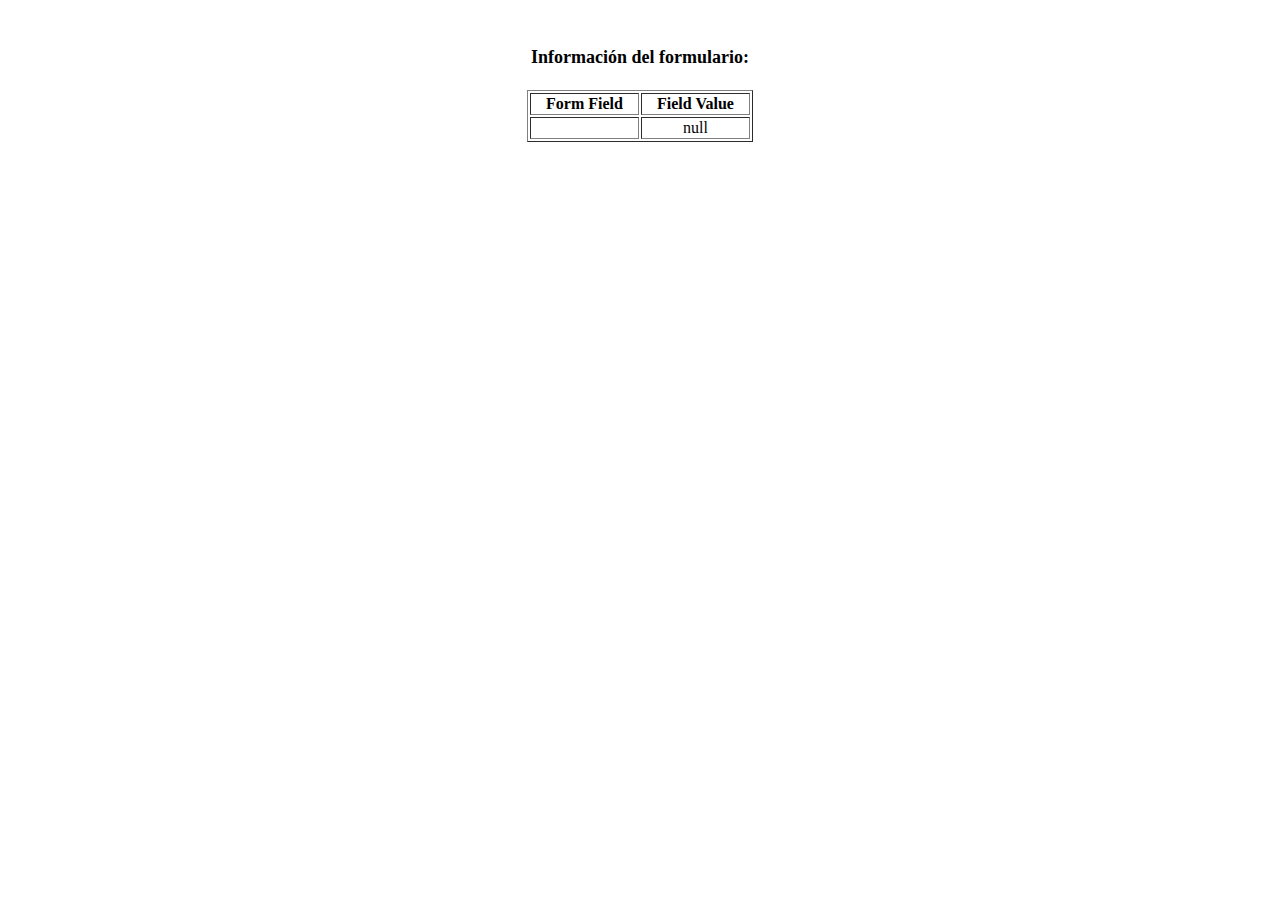
<file: show_data.html>
<html>
<head>
<title>Feedback Sent</title>
</head>
<body>
<p align=center>&nbsp;</p>
<h1 align=center><font size="+1">Información del formulario:</font></h1>

<table border="1" align=center width="226">
  <tr>
    <th align="center">Form Field</th>
    <th align="center">Field Value</th>
  </tr>

<script language="javascript">
var args = location.search.substr(1).split('&');
for (var i = 0; i < args.length; ++i) {
  var parts = args[i].split('=');
  if (parts != null) {
    var field = parts[0];
    var value = parts[1];
    if (value == null) {
      value = "null"
    }
    else {
      value = '"' + unescape(value.replace(/\+/g, ' ')) + '"';
    }

    document.writeln('<tr><td align="center">' + field + '</td>');
    document.writeln('<td align="center">' + value + '</td></tr>');
  }
}
</script>

<noscript>
<tr><td>
<p>You need to turn on Javascript in your browser.</p>

<p>In Microsoft Internet Explorer 4 or greater:</p>
<ul>
<li>From the "Tools" menu (in IE 4, it's the "View" menu), select "Internet Options".</li>
<li>Click on the "Security" tab.</li>
<li>Click on the "Custom Level" button. (In IE 4, select "Custom"
and then click on "Settings...".)</li>
<li>Under "Active scripting" make sure "Enable" is selected.</li>
</ul>

<p>In Netscape version 4 or greater:</p>
<ul>
<li>From the <b>Edit</b> menu, select <b>Preferences</b>.</li>
<li>In the <b>Category</b> list on the left, click on the word "Advanced".</li>
<li>In the panel on the right, make sure "Enable JavaScript" is checked.</li>
<li>Click the <b>OK</b> button.</li>
</ul>

</td></tr>
</noscript>

</table>
</body>
</html>
</file>
